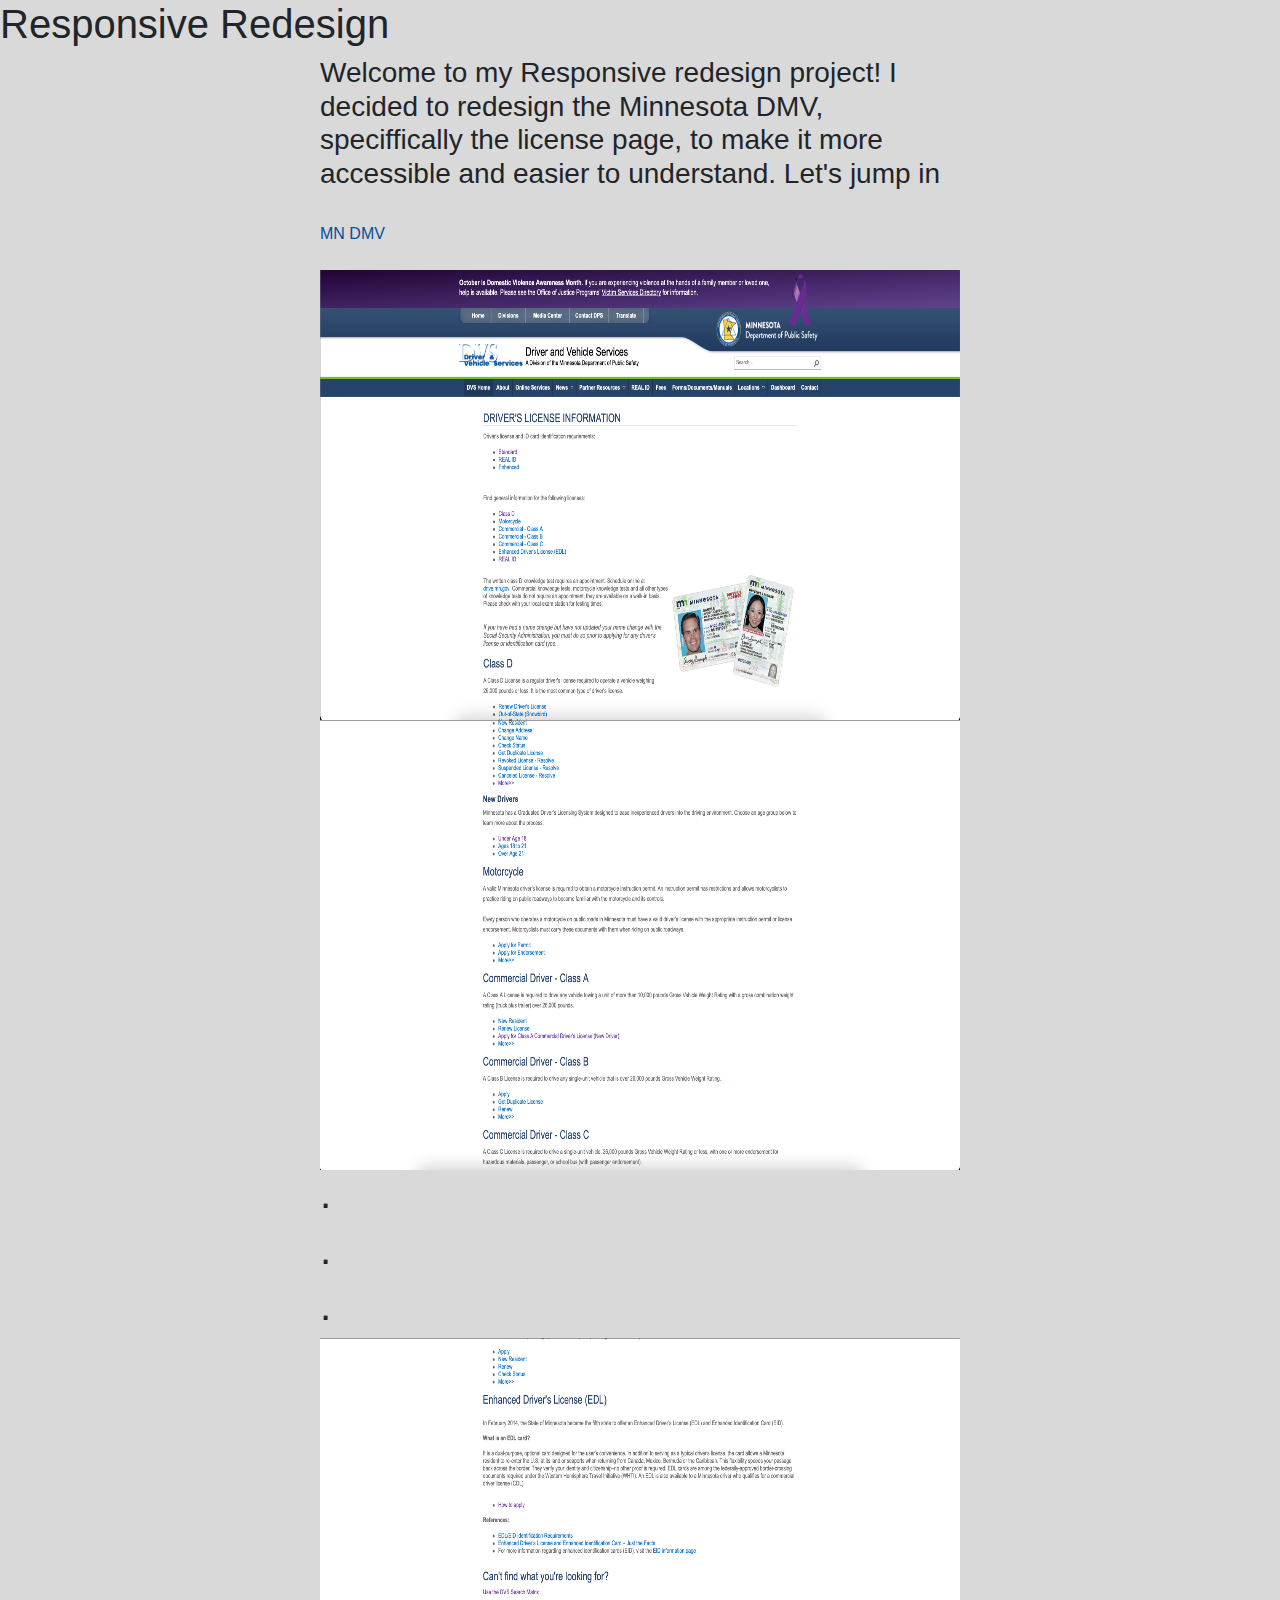
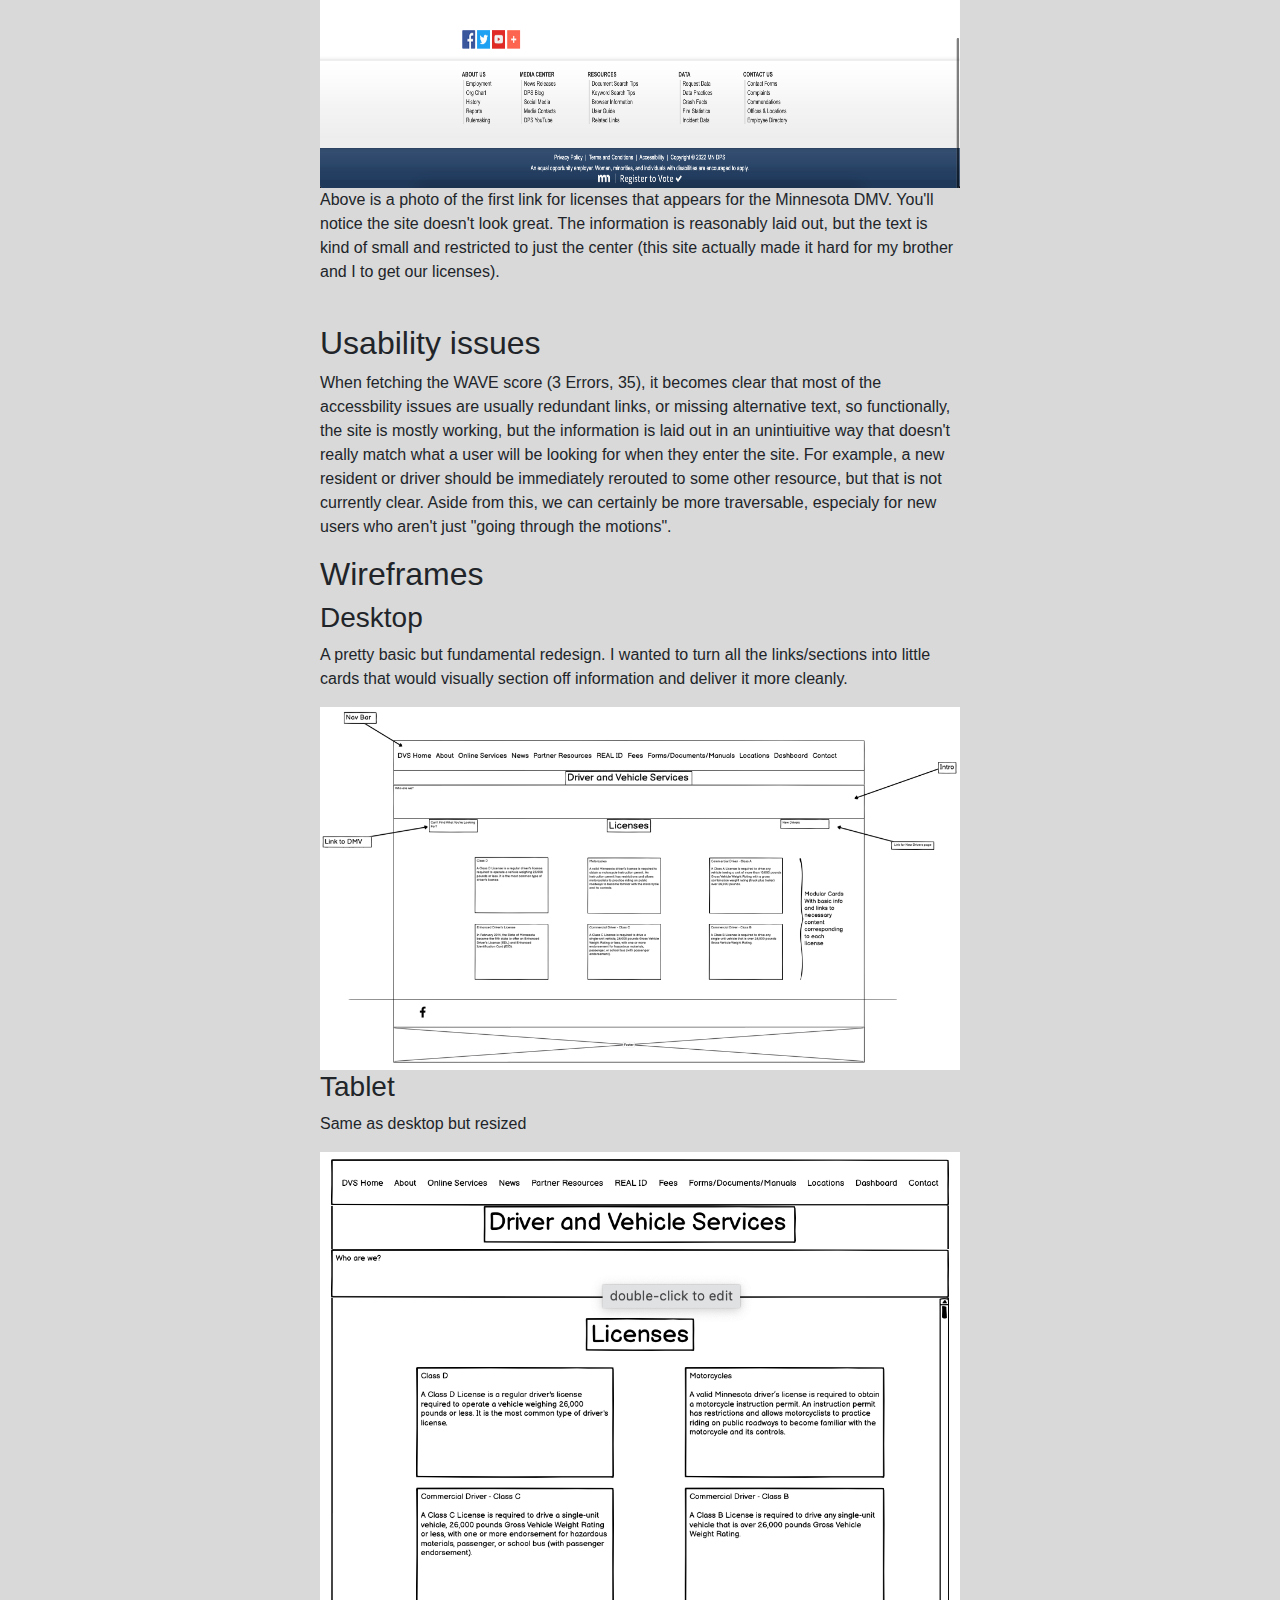
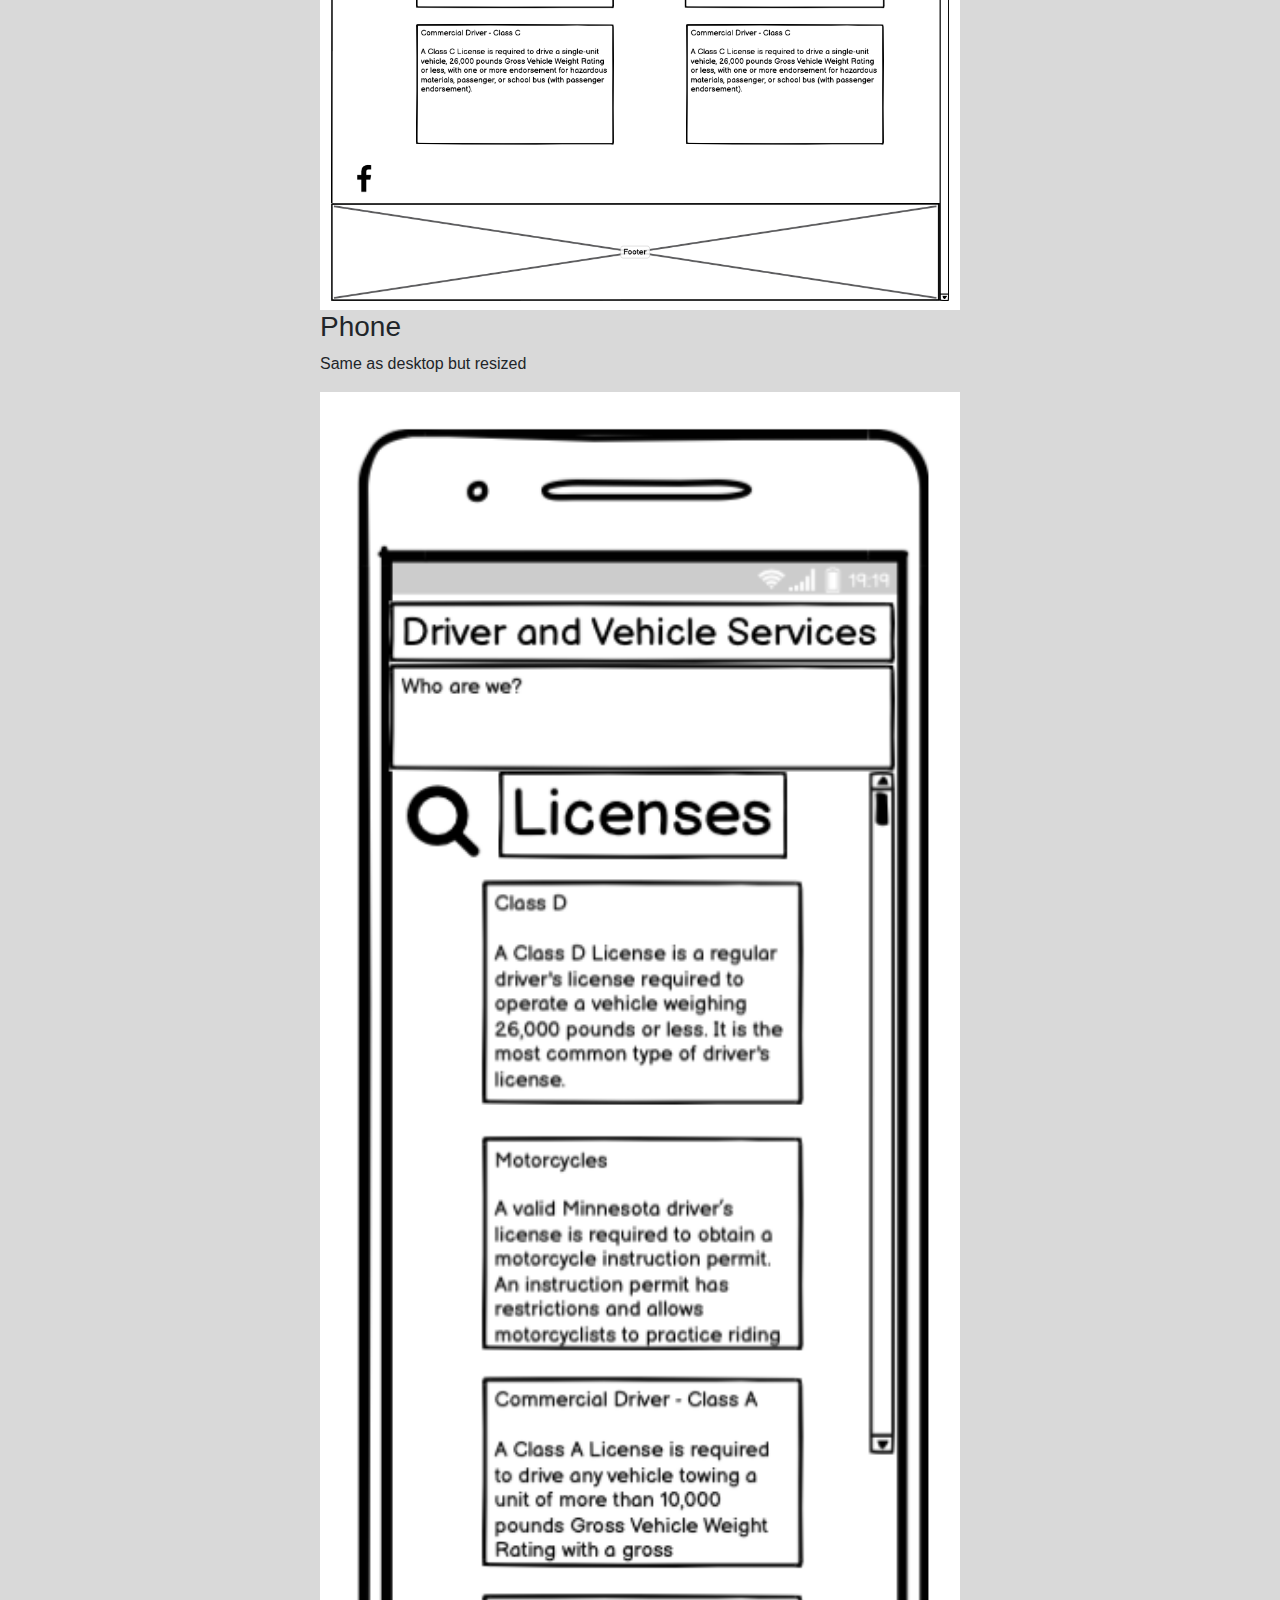
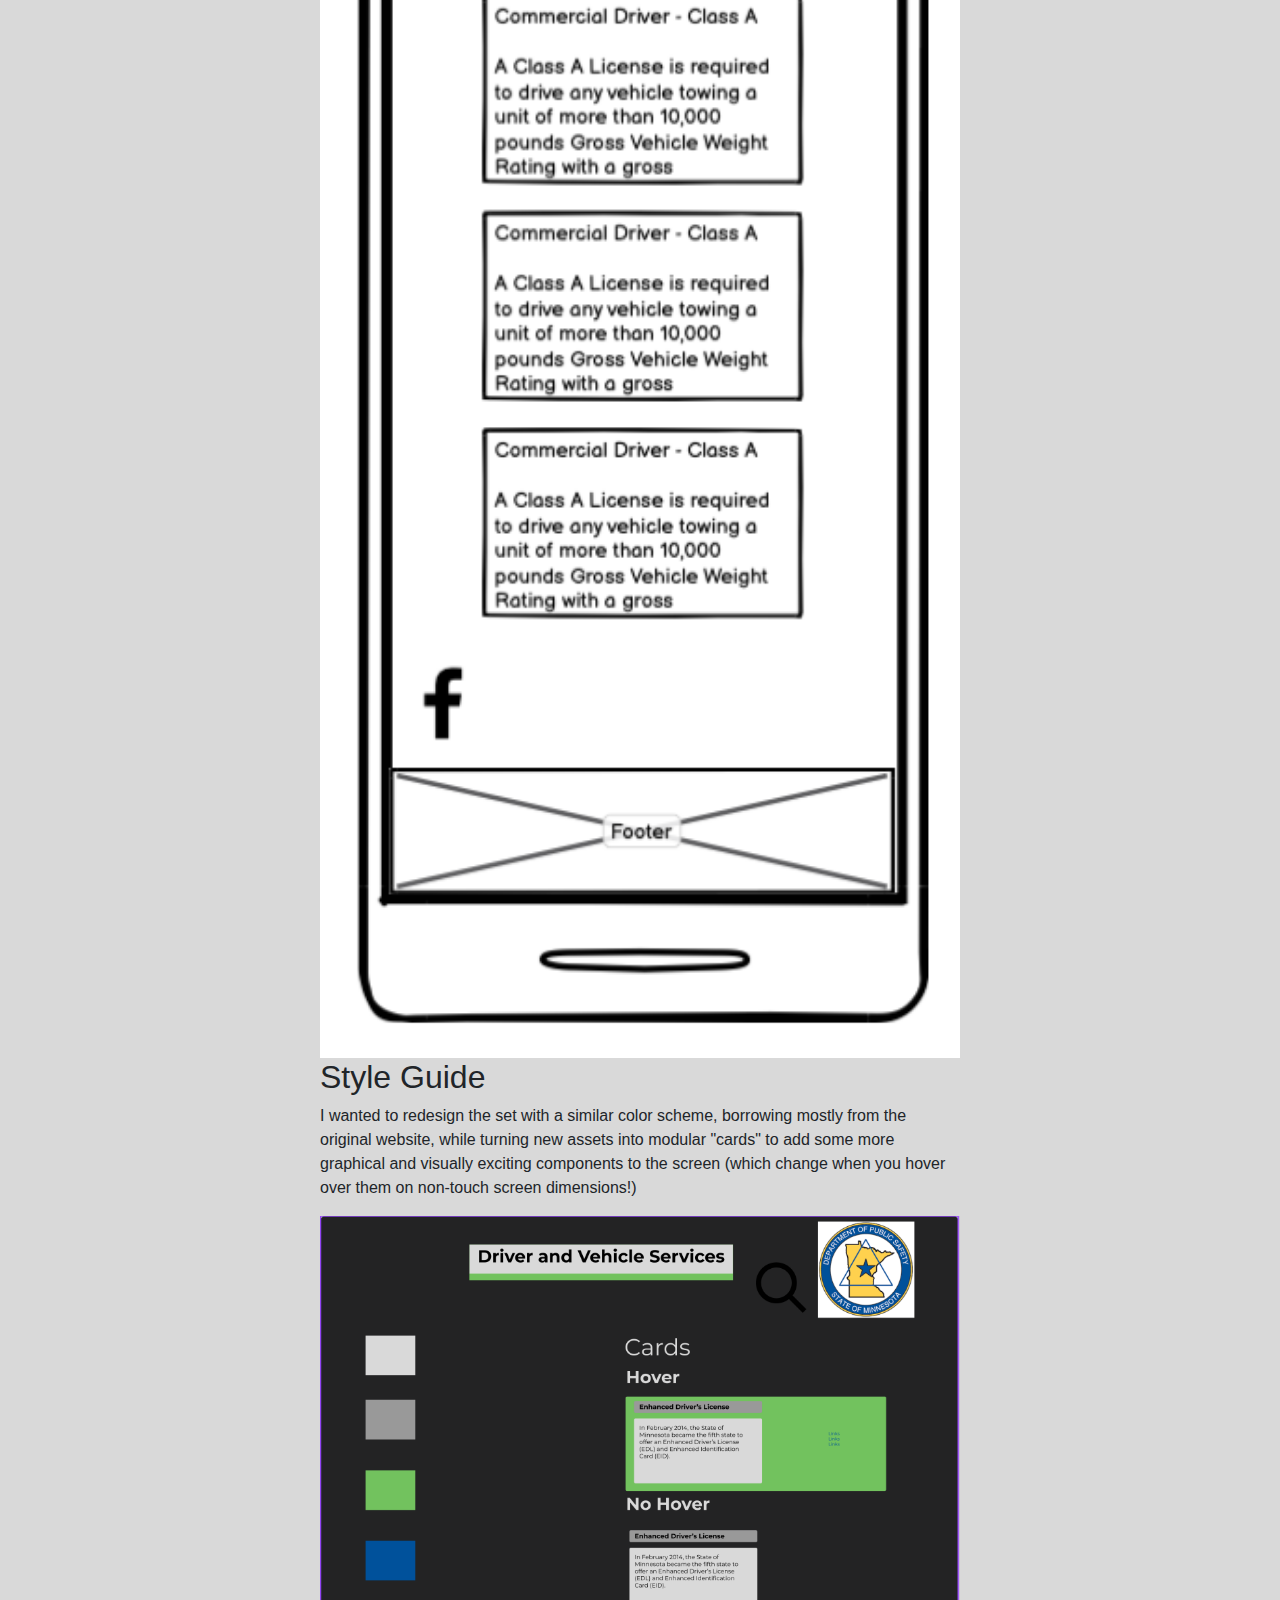
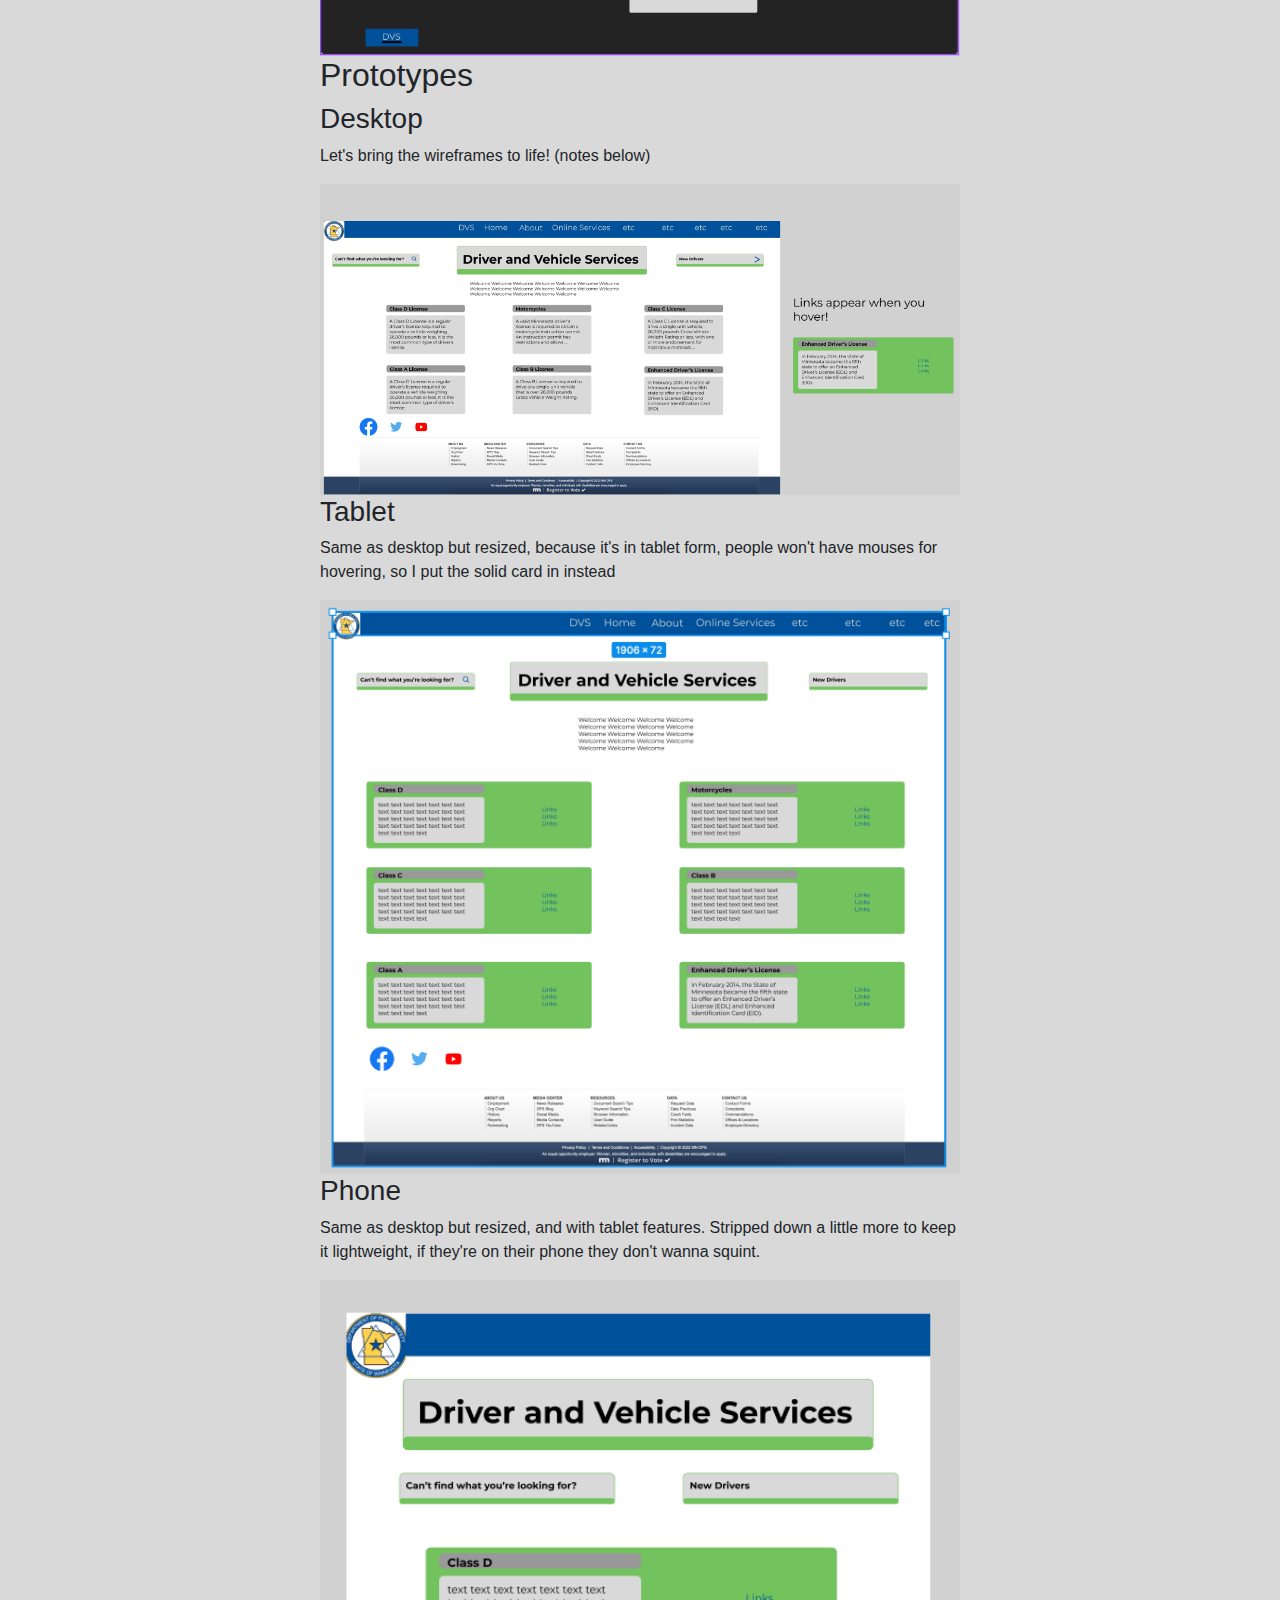
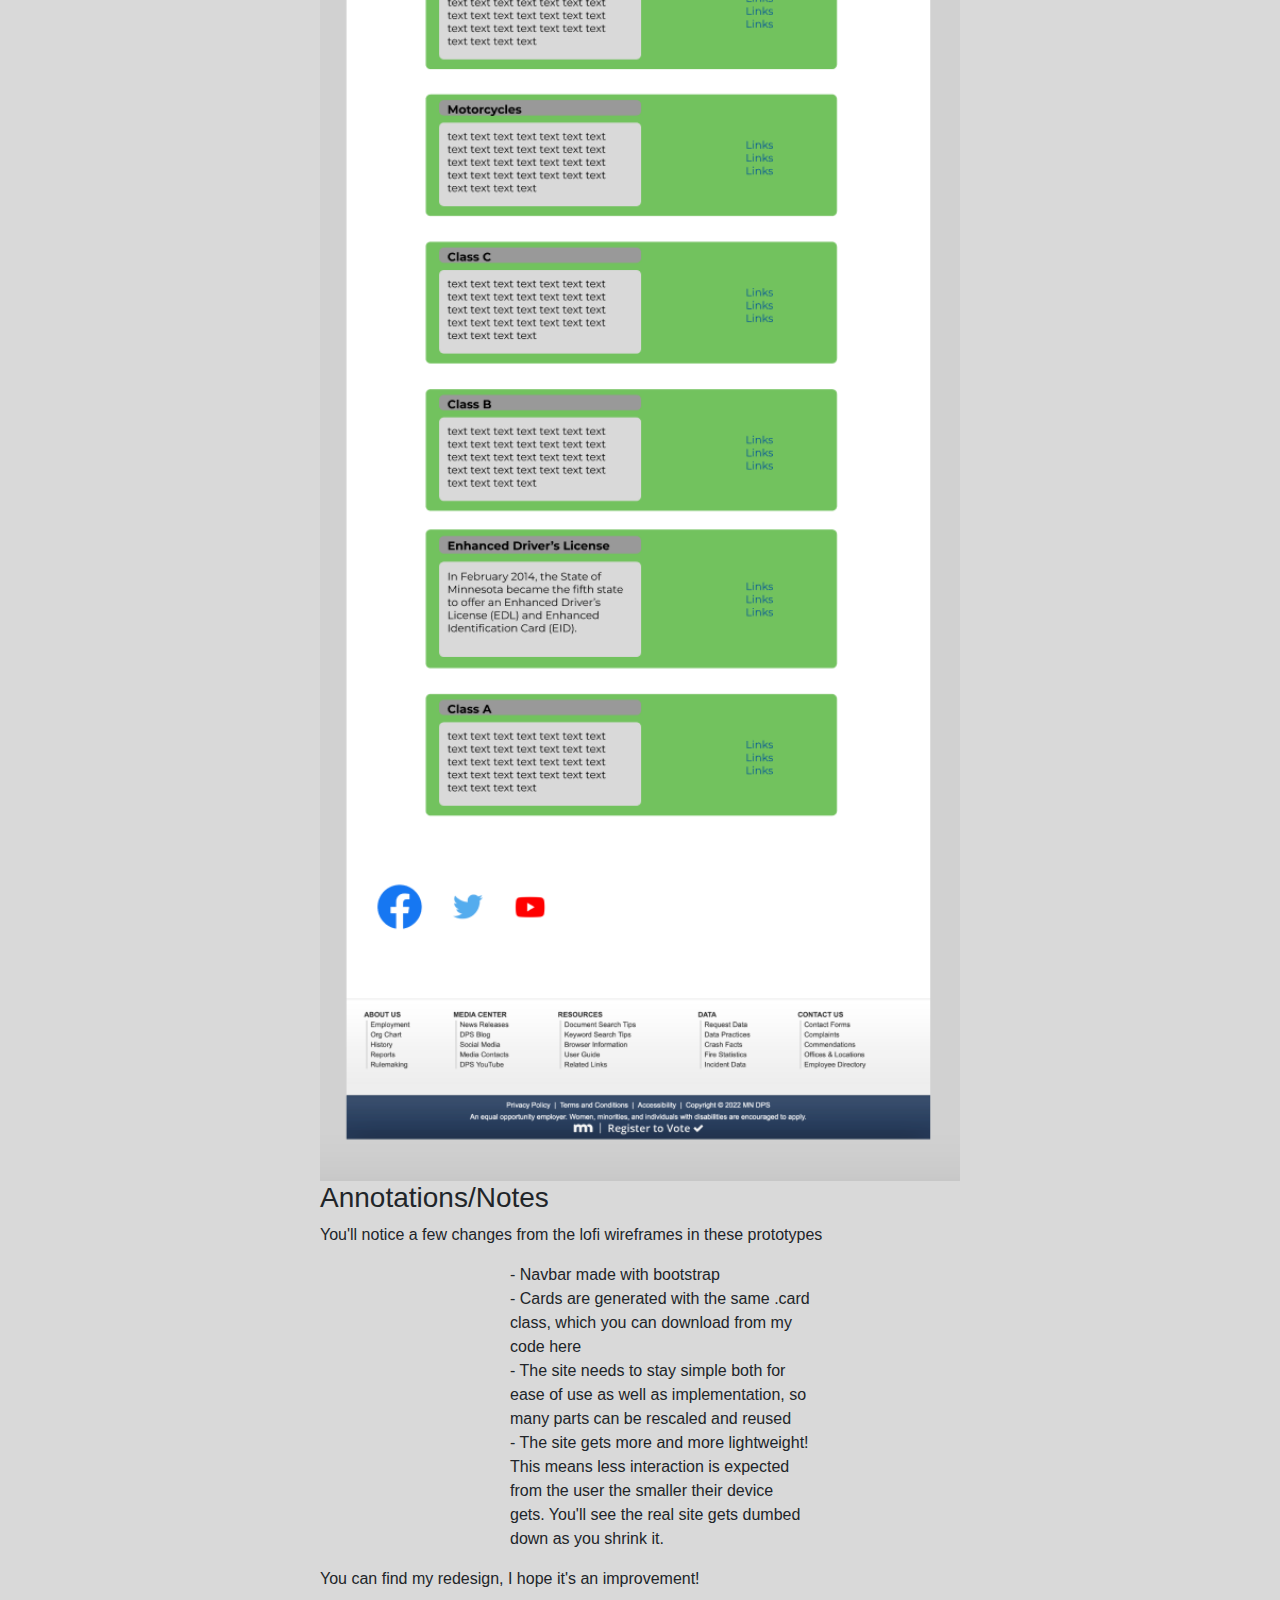
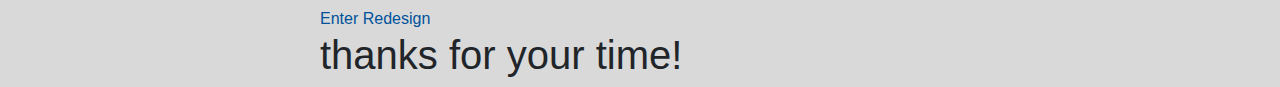
<file: index.html>
<html lang="en">
  <head>
    <meta charset="utf-8">
    <meta name="viewport" content="width=device-width, initial-scale=1">
    <link rel="stylesheet" href="https://stackpath.bootstrapcdn.com/bootstrap/4.5.2/css/bootstrap.min.css" integrity="sha384-JcKb8q3iqJ61gNV9KGb8thSsNjpSL0n8PARn9HuZOnIxN0hoP+VmmDGMN5t9UJ0Z" crossorigin="anonymous"> 
    <link rel="stylesheet" href="style.css">
    <title>Bootstrap demo</title>
  </head>
  <body style="background: #D9D9D9;">
    <h1>Responsive Redesign</h1>
    <h3 class="center">Welcome to my Responsive redesign project! I decided to redesign the Minnesota DMV, speciffically the license page, to make it more accessible and easier to understand. Let's jump in</h3>
    <br>
    <a class ="center" href="https://dps.mn.gov/divisions/dvs/Pages/drivers-license-information.aspx">MN DMV</a>
    <br>
    <img class="center" style="width: 50%; height: 50%; justify-content: center; margin: auto;" src="Screen Shot 2022-10-24 at 10.36.45 PM.png">
    <img class ="center" style="width: 50%; height: 50%; justify-content: center; margin: auto;" src="Screen Shot 2022-10-25 at 9.09.14 PM.png">
    <h1 class="center">.</h1>
    <h1 class="center">.</h1>
    <h1 class="center">.</h1>
    <img class ="center" style="width: 50%; height: 50%; justify-content: center; margin: auto;" src="Screen Shot 2022-10-25 at 9.09.31 PM.png">
    <p class="center">Above is a photo of the first link for licenses that appears for the Minnesota DMV. You'll notice the site doesn't look great. The information is 
      reasonably laid out, but the text is kind of small and restricted to just the center (this site actually made it hard for my brother and I to get our licenses).</p>
    </p>
    <br>
    <h2 class="center">Usability issues</h2>
    <p class="center">When fetching the WAVE score (3 Errors, 35), it becomes clear that most of the accessbility issues are usually redundant links, or missing alternative text, so functionally, 
      the site is mostly working, but the information is laid out in an unintiuitive way that doesn't really match what a user will be looking for when they enter the site. For example, a new resident or driver
      should be immediately rerouted to some other resource, but that is not currently clear. Aside from this, we can certainly be more traversable, especialy for new users who aren't just "going through the motions".
    </p>
    <h2 class="center">Wireframes</h2>
    <h3 class="center">Desktop</h3>
    <p class="center">A pretty basic but fundamental redesign. I wanted to turn all the links/sections into little cards that would visually section off information and deliver it more cleanly.</p>
    <img class="center" src="Screen Shot 2022-10-25 at 9.41.15 PM.png">
    <h3 class="center">Tablet</h3>
    <p class="center">Same as desktop but resized</p>
    <img class="center" src="Screen Shot 2022-10-25 at 9.45.57 PM.png">
    <h3 class="center">Phone</h3>
    <p class="center">Same as desktop but resized</p>
    <img class="center" src="Screen Shot 2022-10-25 at 9.47.20 PM.png">
    <h2 class="center">Style Guide</h2>
    <p class="center">I wanted to redesign the set with a similar color scheme, borrowing mostly from the original website, while turning new assets into modular "cards" to add some more 
      graphical and visually exciting components to the screen (which change when you hover over them on non-touch screen dimensions!)
    </p>
    <img class="center" src="Screen Shot 2022-10-25 at 9.49.29 PM.png">
    <h2 class="center">Prototypes</h2>
    <h3 class="center">Desktop</h3>
    <p class="center">Let's bring the wireframes to life! (notes below)</p>
    <img class="center" src="Screen Shot 2022-10-25 at 9.54.01 PM.png">
    <h3 class="center">Tablet</h3>
    <p class="center">Same as desktop but resized, because it's in tablet form, people won't have mouses for hovering, so I put the solid card in instead</p>
    <img class="center" src="Screen Shot 2022-10-25 at 9.58.40 PM.png">
    <h3 class="center">Phone</h3>
    <p class="center">Same as desktop but resized, and with tablet features. Stripped down a little more to keep it lightweight, if they're on their phone they don't wanna squint.</p>
    <img class="center" src="Screen Shot 2022-10-25 at 10.02.04 PM.png">
    <h3 class="center">Annotations/Notes</h3>
    <p class="center">You'll notice a few changes from the lofi wireframes in these prototypes</p>
    <ul class="center">
      <li class="center">- Navbar made with bootstrap</li>
      <li class="center">- Cards are generated with the same .card class, which you can download from my code <a download target_="style.css">here</a></li>
      <li class="center">- The site needs to stay simple both for ease of use as well as implementation, so many parts can be rescaled and reused</li>
      <li class="center">- The site gets more and more lightweight! This means less interaction is expected from the user the smaller their device gets. You'll
        see the real site gets dumbed down as you shrink it. 
      </li>
    </ul>
    <p class="center">You can find my redesign, I hope it's an improvement!</p>
    <a class="center" href="redesign.html">Enter Redesign</a>
    <h1 class="center">thanks for your time!</h1>
  </body>
</html>
</file>
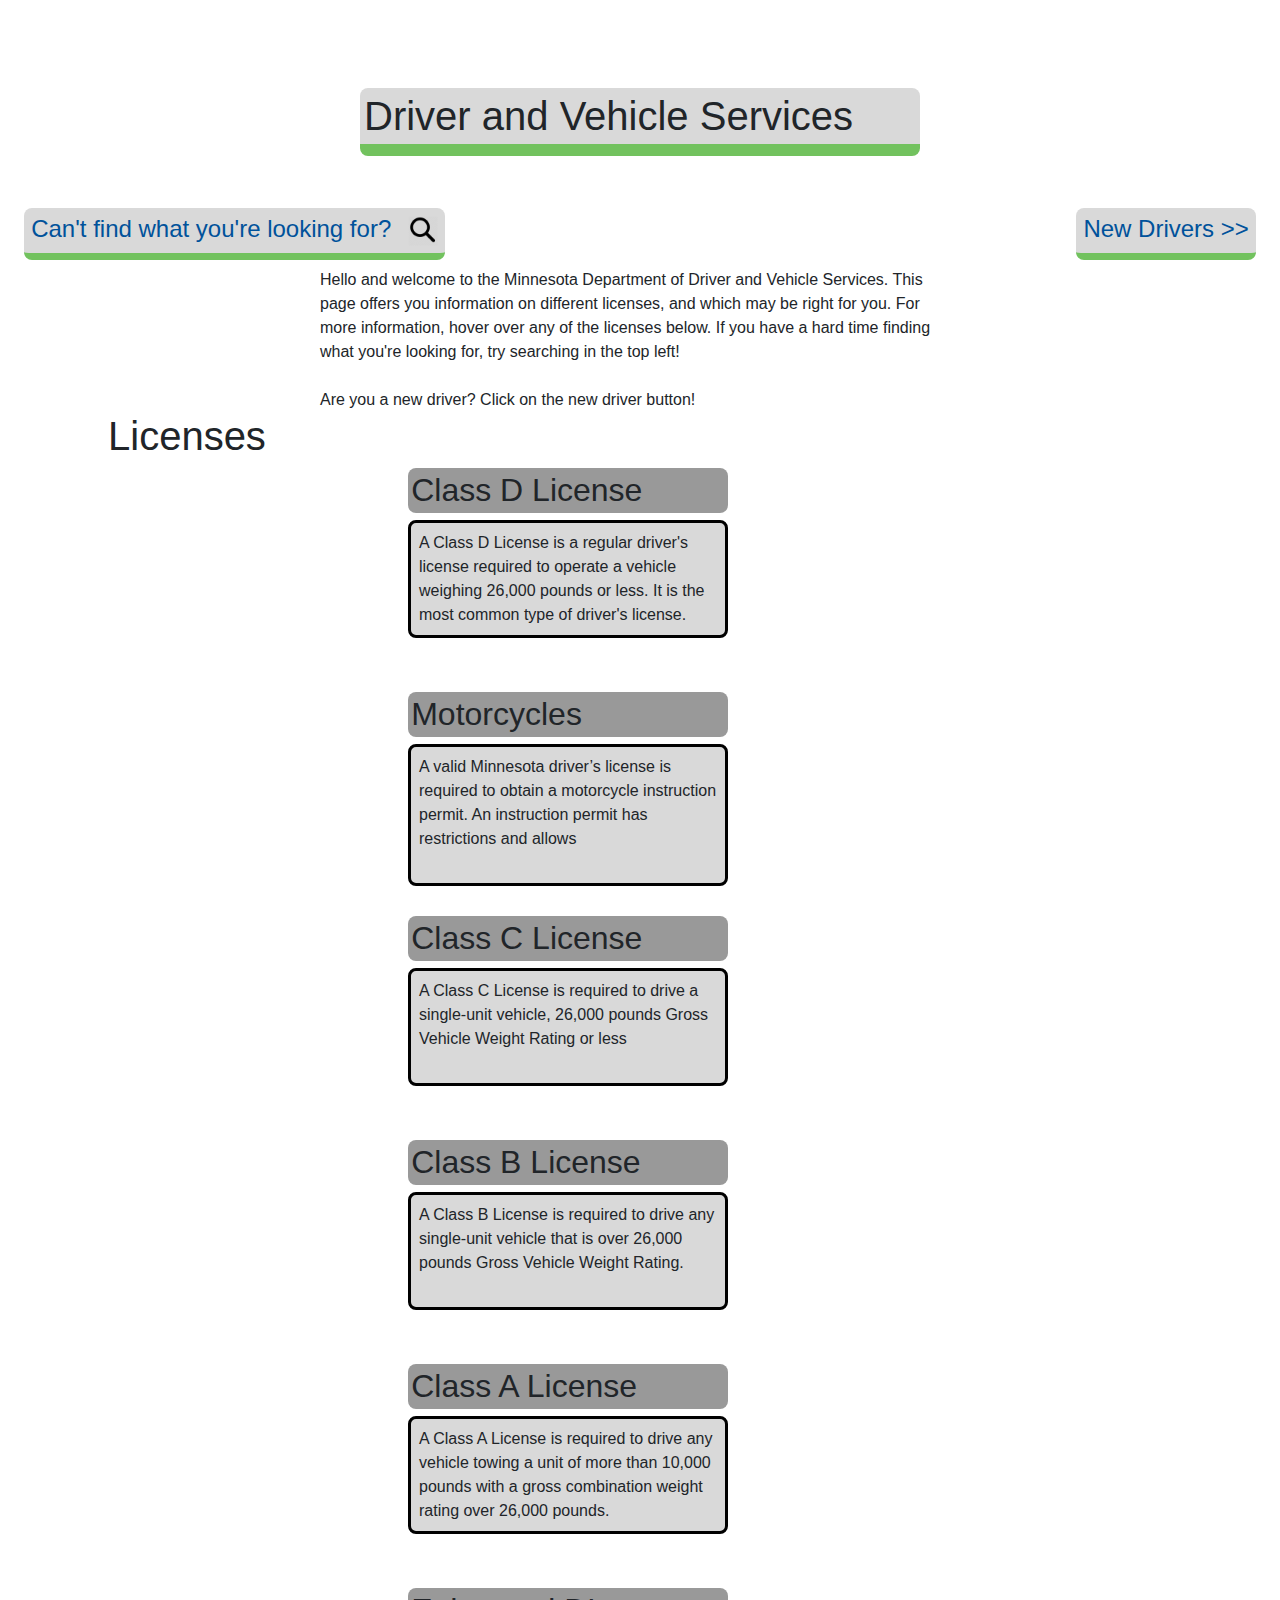
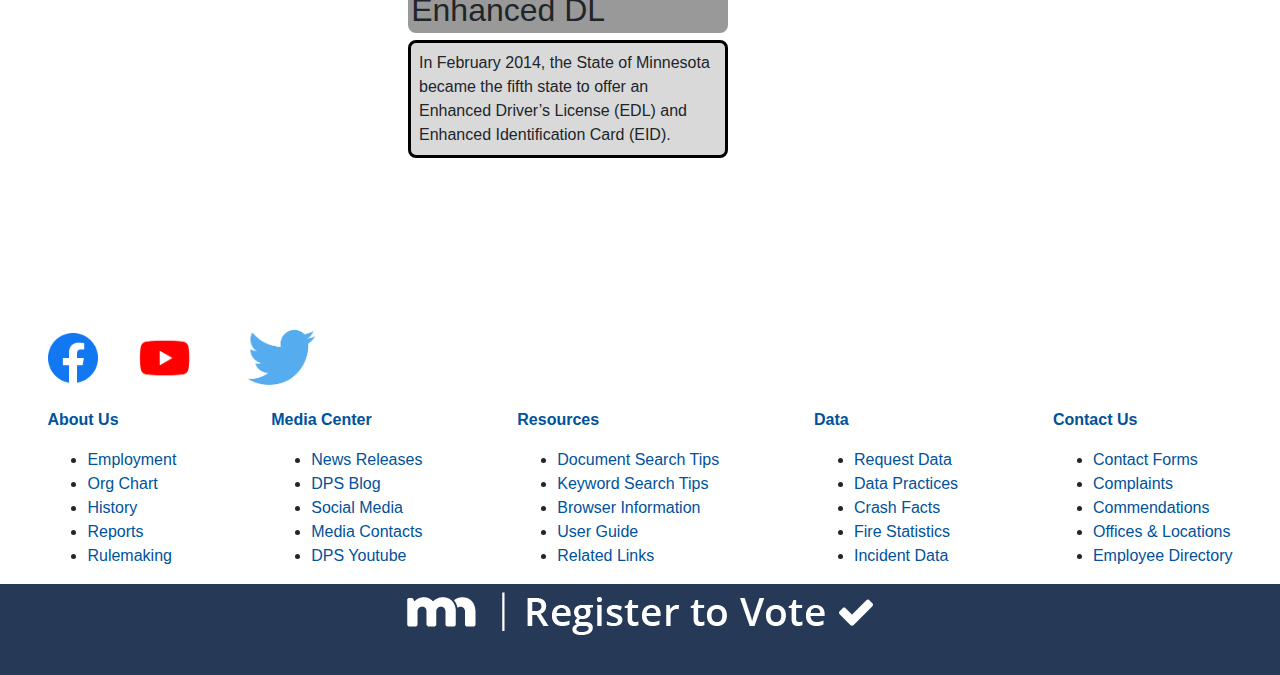
<file: redesign.html>
<html lang="en">
  <head>
    <meta charset="utf-8">
    <meta name="viewport" content="width=device-width, initial-scale=1">
    <link rel="stylesheet" href="https://stackpath.bootstrapcdn.com/bootstrap/4.5.2/css/bootstrap.min.css" integrity="sha384-JcKb8q3iqJ61gNV9KGb8thSsNjpSL0n8PARn9HuZOnIxN0hoP+VmmDGMN5t9UJ0Z" crossorigin="anonymous"> 
    <link rel="stylesheet" href="style.css">
    <title>Responsive Redesign</title>
  </head>
  <body>
    <nav class="navbar navbar-expand-lg navbar-light">
        <img src="mndmv.jpeg" style="width:85px; height:64px;">
        <!-- <a href="#" class="navbar-brand nav-item dropdown" href="#" id="navbarDropdown" role="button" data-toggle="dropdown" aria-haspopup="true" aria-expanded="false">Ethan Asis</a>
        <div class="dropdown-menu" aria-labelledby="navbarDropdown">
          <a class="dropdown-item" target="_blank" href="https://open.spotify.com/album/49LA20VMk65fQyEaIzYdvf?si=Ydv5iRpKRwqRu2g2aViULA">Something on my mind</a>
          <a class="dropdown-item" href="https://letterboxd.com/ethangasis/">Letterboxd (Currently Catching up on Logging)</a>
          <div class="dropdown-divider"></div>
          <a class="dropdown-item" href="after-hours.html">[AFTER HOURS]</a>
        </div>
        <button class="navbar-toggler" type="button" data-toggle="collapse" data-target="#navbarSupportedContent" aria-controls="navbarSupportedContent" aria-expanded="false" aria-label="Toggle navigation">
          <span class="navbar-toggler-icon"></span>
        </button> -->
        <div class="collapse navbar-collapse" id="navbarSupportedContent">
          <ul class="navbar-nav ml-auto">
            <li class="nav-item active dropdown js-scroll-trigger">
              <a class="nav-link" href="https://dps.mn.gov/divisions/dvs/Pages/default.aspx" role="button" aria-haspopup="true" aria-expanded="false" style="color: #D9D9D9;">Home</a>
              <div></div>
            </li>
            <li class="nav-item dropdown js-scroll-trigger">
              <a class="nav-link" href="https://dps.mn.gov/divisions/dvs/about/Pages/default.aspx" role="button" aria-haspopup="true" aria-expanded="false" style="color: #D9D9D9;">About</a>
              <div></div>
            </li>
            <li class="nav-item dropdown js-scroll-trigger">
              <a href="https://onlineservices.dps.mn.gov/EServices/" class="nav-link" style="color: #D9D9D9;">Online Services</a>
            </li>
            <li class="nav-item dropdown js-scroll-trigger">
              <a href="https://dps.mn.gov/divisions/dvs/real-id/Pages/default.aspx" class="nav-link" style="color: #D9D9D9;">REAL ID</a>
            </li>
            <li class="nav-item dropdown js-scroll-trigger">
                <a href="https://dps.mn.gov/divisions/dvs/Pages/dvs-fees.aspx" class="nav-link" style="color: #D9D9D9;">Fees</a>
            </li>
            <li class="nav-item dropdown js-scroll-trigger">
                <a href="https://dps.mn.gov/divisions/dvs/forms-documents/Pages/default.aspx" class="nav-link" style="color: #D9D9D9;">Forms/Documents/Manuals</a>
            </li>
            <li class="nav-item dropdown js-scroll-trigger">
                <a href="https://dps.mn.gov/divisions/dvs/locations/Pages/default.aspx" class="nav-link" style="color: #D9D9D9;">Locations</a>
            </li>
            <li class="nav-item dropdown js-scroll-trigger">
                <a href="https://dps.mn.gov/divisions/dvs/Pages/dashboard.aspx" class="nav-link" style="color: #D9D9D9;">Dashboard</a>
            </li>
            <li class="nav-item dropdown js-scroll-trigger">
                <a href="https://dps.mn.gov/divisions/dvs/contact/Pages/default.aspx" class="nav-link" style="color: #D9D9D9;">Contact</a>
            </li>
        </div>
    </nav>
    <br>
    <br>
    <h1 class="intro" style="margin-top: 1em;">Driver and Vehicle Services</h1>
    <div class="topbuttons">
        <h4 class="topbutton" style="margin-top: .5em; margin-left: 1em; border-radius: 8px;">
            <a href="https://dps.mn.gov/divisions/dvs/Pages/search-dvs.aspx">Can't find what you're looking for?  </a><img style="width:30px; height:30px; margin-left: 10px;"src="search.png"></h4>
        <h4 class="topbutton" style="margin-top: .5em; margin-right: 1em; border-radius: 8px;">
            <a href="https://dps.mn.gov/divisions/dvs/Pages/search-dvs.aspx?filter1=Driver%27s%20License&filter2=Class%20D%20-%20New%20Driver">New Drivers    >></a></h4> 
    </div>
    
    <p class="welcome" style="width: 40em; margin: auto;">Hello and welcome to the Minnesota Department of Driver and Vehicle Services. This page offers you information on different licenses, and which may be
         right for you. For more information, hover over any of the licenses below. If you have a hard time finding what you're looking for, try searching in the top left!
         <br> <br>
         Are you a new driver? Click on the new driver button!
    </p>
    <h1 style="margin-left: 2.7em;">Licenses</h1>
    <section class="licenses"> 
        <div class="cards">
            <div id="main">
            <h2>Class D License</h2>
            <p>
            A Class D License is a regular driver's license required to operate a vehicle weighing
            26,000 pounds or less. It is the most common type of driver's license.
            </p>
            </div>
            <div id="links">
                <br>
                <br>
                <br>
                <a href="https://dps.mn.gov/divisions/dvs/Pages/dvs-content-detail.aspx?pageID=547&pageTitle=Driver%27s%20License%20-%20Class%20D%20–%20Renew%20License">Renew Drivers' License</a>
                <br>
                <a href="https://dps.mn.gov/divisions/dvs/Pages/dvs-content-detail.aspx?pageID=546&pageTitle=Driver%27s%20License%20-%20Class%20D%20–%20Out%20of%20State%20-%20Snowbird">Out-of-state (snowbird)</a>
                <br>
                <a href="https://dps.mn.gov/divisions/dvs/Pages/dvs-content-detail.aspx?pageID=551&pageTitle=Driver%27s%20License%20-%20Class%20D%20–%20New%20Resident">New Resident</a>
                <br>
                <br>
                <a href="https://mn.gov/portal/whitepages/">More</a>
                <br>
            </div>
        </div>
        <div class="cards">
            <div id="main">
            <h2>Motorcycles</h2>
            <p>
            A valid Minnesota driver’s license is required to obtain a motorcycle instruction permit. An instruction permit has restrictions and allows <br> <br>
            </p>
            </div>
            <div id="links">
                <br>
                <br>
                <br>
                <a href="https://dps.mn.gov/divisions/dvs/Pages/dvs-content-detail.aspx?pageID=584&pageTitle=Driver%27s%20License%20-%20Motorcycle%20-%20Apply%20for%20Permit">Permit Application</a> 
                <br>
                <a href="https://dps.mn.gov/divisions/dvs/Pages/dvs-content-detail.aspx?pageID=583&pageTitle=Driver%27s%20License%20-%20Motorcycle%20-%20Apply%20for%20Endorsement">Endorsement Application</a>
                <br>
                <a href="https://dps.mn.gov/divisions/dvs/Pages/search-dvs.aspx?filter1=Driver%27s%20License&filter2=Motorcycle">New Resident</a>
                <br>
                <br>
                <a href="https://dps.mn.gov/divisions/dvs/Pages/search-dvs.aspx?filter1=Driver%27s%20License&filter2=Motorcycle">More</a>
                <br>
            </div>
        </div>
        <div class="cards">
            <div id="main">
            <h2>Class C License</h2>
            <p>
                A Class C License is required to drive a single-unit vehicle, 26,000 pounds Gross Vehicle Weight Rating or less <br> <br>
            </p>
            </div>
            <div id="links">
                <br>
                <br>
                <a href="https://dps.mn.gov/divisions/dvs/Pages/dvs-content-detail.aspx?pageID=668&pageTitle=Driver%27s%20License%20-%20Class%20C%20-%20Commercial%20Driver%20–%20Apply">Apply</a>
                <br>
                <a href="https://dps.mn.gov/divisions/dvs/Pages/search-dvs.aspx?filter1=Driver%27s%20License&filter2=Class%20C%20-%20Commercial%20Driver&filter3=New%20Resident">New Resident</a>
                <br>
                <a href="https://dps.mn.gov/divisions/dvs/Pages/dvs-content-detail.aspx?pageID=537&pageTitle=Driver%27s%20License-Class%20C%20-%20Commercial%20Driver%20–%20Renew%20License">Renew</a>
                <br>
                <a href="https://driverservices.dps.mn.gov/EServices/?Link=CredentialStatus">Check Status</a>
                <br>
                <br>
                <a href="https://dps.mn.gov/divisions/dvs/Pages/search-dvs.aspx?filter1=Driver%27s%20License&filter2=Class%20C%20-%20Commercial%20Driver">More</a>
                <br>
            </div>
        </div>
        <div class="cards">
            <div id="main">
            <h2>Class B License</h2>
            <p>
                A Class B License is required to drive any single-unit vehicle that is over 26,000 pounds Gross Vehicle Weight Rating. <br> <br>
            </p>
            </div>
            <div id="links">
                <br>
                <br>
                <br>
                <a href="https://dps.mn.gov/divisions/dvs/Pages/search-dvs.aspx?filter1=Driver%27s%20License&filter2=Class%20B%20-%20Commercial%20Driver&filter3=Apply">Apply</a>
                <br>
                <a href="https://dps.mn.gov/divisions/dvs/Pages/dvs-content-detail.aspx?pageID=522&pageTitle=Driver%27s%20License%20-%20Class%20B%20-%20Commercial%20Driver%20–%20Get%20Duplicate%20License">Duplicate</a>
                <br>
                <a href="https://dps.mn.gov/divisions/dvs/Pages/dvs-content-detail.aspx?pageID=525&pageTitle=Driver%27s%20License%20-%20Class%20B%20-%20Commercial%20Driver%20–%20Renew%20License">Renew</a>
                <br>
                <br>
                <a href="https://dps.mn.gov/divisions/dvs/Pages/search-dvs.aspx?filter1=Driver%27s%20License&filter2=Class%20B%20-%20Commercial%20Driver">More</a>
                <br>
            </div>
        </div>
        <div class="cards">
            <div id="main">
            <h2>Class A License</h2>
            <p>
                A Class A License is required to drive any vehicle towing a unit of more than 10,000 pounds with a gross combination weight rating over 26,000 pounds.
            </p>
            </div>
            <div id="links">
                <br>
                <br>
                <br>
                <a href="https://dps.mn.gov/divisions/dvs/Pages/dvs-content-detail.aspx?pageID=512&pageTitle=Driver%27s%20License%20-%20Class%20A%20-%20Commercial%20Driver%20–%20New%20Resident">New Resident</a>
                <br>
                <a href="https://dps.mn.gov/divisions/dvs/Pages/dvs-content-detail.aspx?pageID=514&pageTitle=Driver%27s%20License%20-%20Class%20A%20-%20Commercial%20Driver%20–%20Renew%20License">Renew License</a>
                <br>
                <a href="https://dps.mn.gov/divisions/dvs/Pages/dvs-content-detail.aspx?pageID=666&pageTitle=Driver%27s%20License%20-%20Class%20A%20-%20Commercial%20Driver%20–%20Apply">Apply</a>
                <br>
                <br>
                <a href="https://dps.mn.gov/divisions/dvs/Pages/search-dvs.aspx?filter1=Driver%27s%20License&filter2=Class%20A%20-%20Commercial%20Driver">More</a>
                <br>
                <br>
                <br>
            </div>
        </div>
        <div class="cards">
            <div id="main">
            <h2>Enhanced DL</h2>
            <p>
                In February 2014, the State of Minnesota became the fifth state to offer an Enhanced Driver’s License (EDL) and Enhanced Identification Card (EID). <br>
            </p>
            </div>
            <div id="links">
                <br>
                <br>
                <br>
                <br>
                <br>
                <a></a>
                <br>
                <br>
                <a href="https://dps.mn.gov/divisions/dvs/Pages/dvs-content-detail.aspx?pageID=683&pageTitle=Driver’s%20License%20–%20Enhanced%20Driver’s%20License%20%28EDL%29">How to Apply</a>
                <a></a>
                <br>
                <a></a>
                <br>
                <br>
                <br>
            </div>
        </div>
    </section>
    <br>
    <br>
    <br>
    <br>
    <div class="socials">
        <a href="https://www.facebook.com/MNDriverAndVehicleServices/"><img src="fb.png" style="width: 50px; height: 50px; margin-top:25px;"></a>
        <a href="http://www.youtube.com/MnDPS"><img src="yt.png" style="width: 133px;"></a>
        <a href="http://twitter.com/MnDPS_DPS"><img src="twitter.png"></a>
    </div>
    <section class="footer">
        <div>
            <p><strong><a href="https://dps.mn.gov/Pages/about-dps.aspx">About Us</a></strong></p>
            <ul>
                <li><a href="https://dps.mn.gov/divisions/hr/employment/Pages/default.aspx">Employment</a></li>
                <li><a href="https://dps.mn.gov/divisions/co/about/Pages/organization-chart.aspx">Org Chart</a></li>
                <li><a href="https://dps.mn.gov/divisions/co/about/Pages/history.aspx">History</a></li>
                <li><a href="https://dps.mn.gov/divisions/co/about/Pages/commissioner-reports.aspx">Reports</a></li>
                <li><a href="https://dps.mn.gov/Pages/rulemaking.aspx">Rulemaking</a></li>
            </ul>
        </div>
        <div>
            <p><strong><a href="https://dps.mn.gov/divisions/ooc">Media Center</a></strong></p>
            <ul>
                <li><a href="https://dps.mn.gov/divisions/ooc/news-releases/Pages/default.aspx">News Releases</a></li>
                <li><a href="DPS Blog">DPS Blog</a></li>
                <li><a href="https://dps.mn.gov/divisions/ooc/social-media/Pages/default.aspx">Social Media</a></li>
                <li><a href="https://dps.mn.gov/divisions/ooc/contact/Pages/default.aspx">Media Contacts</a></li>
                <li><a href="http://www.youtube.com/MnDPS">DPS Youtube</a></li>
            </ul>
        </div>
        <div>
            <p><strong><a href="https://dps.mn.gov/Pages/Help.aspx">Resources</a></strong></p>
            <ul>
                <li><a href="https://dps.mn.gov/Pages/document-search-tips.aspx">Document Search Tips</a></li>
                <li><a href="https://dps.mn.gov/Pages/keyword-search-tips.aspx">Keyword Search Tips</a></li>
                <li><a href="https://dps.mn.gov/Pages/browser-information.aspx">Browser Information</a></li>
                <li><a href="https://dps.mn.gov/Pages/Help.aspx">User Guide</a></li>
                <li><a href="https://dps.mn.gov/Pages/related-links.aspx">Related Links</a></li>
            </ul>
        </div>
        <div>
            <p><strong><a href="https://dps.mn.gov/Pages/request-data.aspx">Data</a></strong></p>
            <ul>
                <li><a href="https://dps.mn.gov/Pages/request-data.aspx">Request Data</a></li>
                <li><a href="https://www.revisor.mn.gov/statutes/?id=13">Data Practices</a></li>
                <li><a href="https://dps.mn.gov/divisions/ots/reports-statistics/Pages/crash-facts.aspx">Crash Facts</a></li>
                <li><a href="https://dps.mn.gov/divisions/sfm/mfirs/Pages/Reporting_Statistics.aspx">Fire Statistics</a></li>
                <li><a href="https://dps.mn.gov/divisions/bca/bca-divisions/mnjis/Pages/uniform-crime-reports.aspx">Incident Data</a></li>
            </ul>
        </div>
        <div>
            <p><strong><a href="https://dps.mn.gov/contact/Pages/default.aspx">Contact Us</a></strong></p>
            <ul>
                <li><a href="https://dps.mn.gov/contact">Contact Forms</a></li>
                <li><a href="https://dps.mn.gov/divisions/ia/Pages/complaints.aspx">Complaints</a></li>
                <li><a href="https://dps.mn.gov/divisions/ia/Pages/commendations.aspx">Commendations</a></li>
                <li><a href="https://dps.mn.gov/Pages/Offices-Locations.aspx">Offices & Locations</a></li>
                <li><a href="https://mn.gov/portal/whitepages/">Employee Directory</a></li>
            </ul>
        </div>
    </section>
    <div style="background-color: #263A58; margin: auto;">
        <p style="padding-top: .5em;display:flex; justify-content:center;"><img src="footer-register-to-vote-logo-white-left_tcm12-446670.png"><img src="footer-register-to-vote-logo-white-right_tcm12-446671.png"></p>
        
        <br>
    </div>
    </div>
  </body>
</html>
</file>
<file: style.css>
.cards h2 {
    background-color: #999999;
    border-radius: 8px;
    width: 10em;
    margin-bottom: -.5em;
    font-family: Verdana, Geneva, Tahoma, sans-serif;
    padding: .1em;
}
.cards p {
    background-color: #D9D9D9;
    width: 20em;
    font-family: Verdana, Geneva, Tahoma, sans-serif;
    padding: .5em;
    margin-top:1.45em;
    border-style: solid;
    border-color:black;
    border-radius: 8px;
}
.img {
  width: 50%; 
  height: 50%; 
  justify-content: center; 
  margin: auto;
}
.cards {
    transition: .4s;
    width: 35em;
    height: 13em;
    display: flex;
    justify-content: space-between;
    margin-bottom: 1em;
    margin-left: 6em;
    border-radius: 8px;
    box-shadow: none;
}
.cards a{
    opacity: 0;
}
.cards:hover {
    border-color: #72C25E;
    border-style: solid;
    background-color: #72C25E;
    margin-left: 0;
    box-shadow: 5px 10px #D9D9D9;
}

.cards:hover a{
    opacity: 1;
    color: #00529B;
    text-decoration: underline;
    margin-right:.2em;
    
    transition: .2s
}
.cards:hover a:hover {
    background-color: #D9D9D9;
    border-radius: 8px;
    padding: .3em;
    margin: 1em;
    margin-bottom: 1em;
}

.licenses {
    display: flex;
    flex-wrap: wrap;
    justify-content: space-evenly;
}

.intro {
    background-color: #D9D9D9;
    border-bottom: .3em solid #72C25E; 
    width: 14em;
    font-family: Verdana, Geneva, Tahoma, sans-serif;
    padding: .1em;
    margin: 1em auto;
    border-radius: 8px;
}

.navbar {
    position: fixed;
    background-color: #00529B;
    width: 100%;
    z-index: 200;
    animation: from-top 1000ms forwards;
    opacity: 0;
  }

  @keyframes from-top {
    from {
      transform: translateY(-3em);
      opacity: 0;
    }
  
    to {
      transform: translateY(0);
      opacity: 1;
    }
  }
  ul li a::after {
    position: absolute;
    content: "";
    width: 100%;
    height: 5px;
    top: 90%;
    left: 0;
    background: black;
    transition: transform 0.5s;
    transform: scaleX(0);
    transform-origin: right;
  }
  
  .navbar ul li a:hover::after {
    transform: scaleX(1);
    transform-origin: left;
  }

  .topbutton {
    background-color: #D9D9D9;
    padding: .3em;
    border-bottom: .3em solid #72C25E; 
    transition: .4s;
  }

  .topbutton:hover{
    background-color: #72C25E;
    border-bottom: .3em solid #D9D9D9; 
  }
  .footer {
    display: flex;
    justify-content: space-around;
  }

  a {
    color: #00529B;
  }

  .nav-link a {
    color: #D9D9D9;
  }
  .topbuttons {
    display: flex; 
    justify-content: space-between;
  }
@media only screen and (max-width: 1000px) {
    .topbuttons {
        flex-wrap: wrap;
        justify-content: space-between;
    }
    .cards {
        border-color: #72C25E;
        border-style: solid;
        background-color: #72C25E;
        margin-left: 0;
        box-shadow: 5px 10px #D9D9D9;
    }
    .cards a {
        opacity: 1;
    }
    .welcome {
      width: 2em;
    }
}

.socials {
    display: flex;
    margin-left: 3em;
}
.socials img {
    width: 100px;
    height:100px;
}

.center {
  display: block;
  margin-left: auto;
  margin-right: auto;
  width: 50%;
}
</file>
